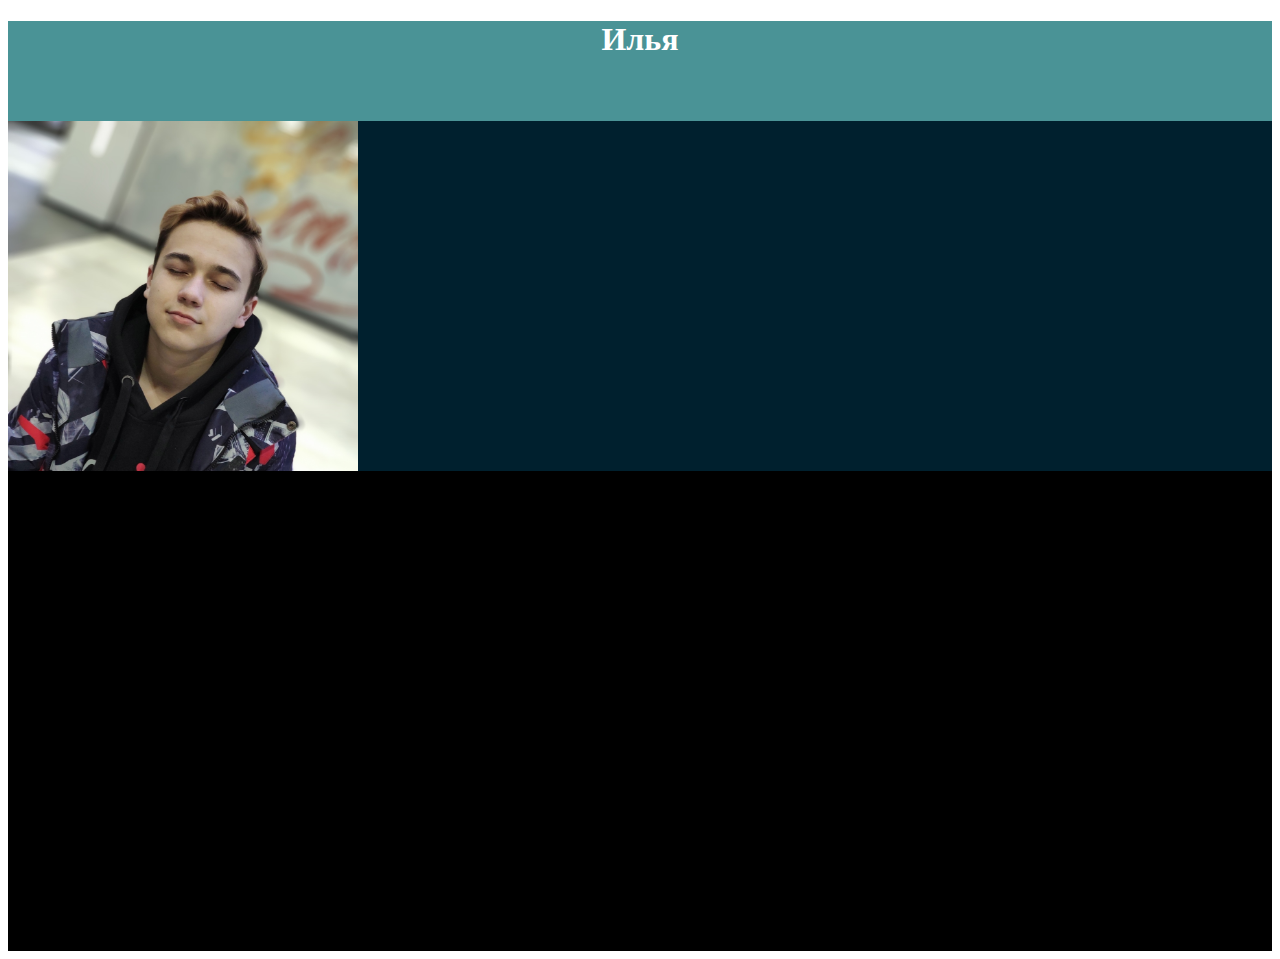
<file: krest/ilya1.html>
<!DOCTYPE html>
<html>
  <head>
    <meta charset="utf-8">
    <title>Илья</title>
  </head>

    <body>
    <link rel="stylesheet" href="style\css\app.css">
    <center>
  <div class="header">
    <h1>Илья</h1>
  </div>
</center>
<div class="left">
<img class="ptpt" src="style\images\ilya.jpg">
</div>

<div class="right">

</div>

<div class="footer2">
</div>

</body>
</html>
</file>
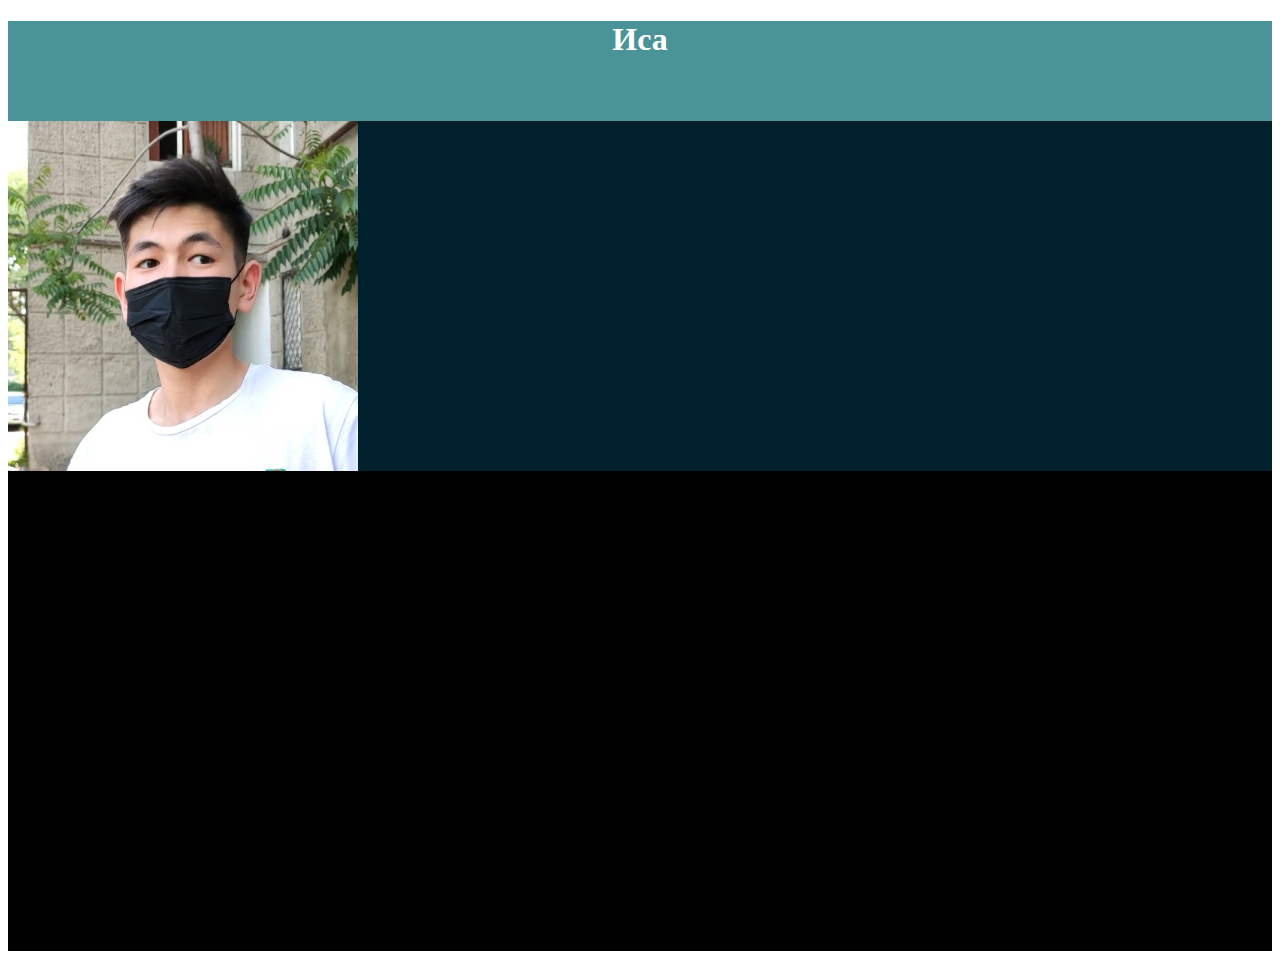
<file: krest/isa1.html>
<!DOCTYPE html>
<html>
  <head>
    <meta charset="utf-8">
    <title>Иса</title>
  </head>

    <body>
    <link rel="stylesheet" href="style\css\app.css">
    <center>
  <div class="header">
    <h1>Иса</h1>
  </div>
</center>
<div class="left">
<img class="ptpt" src="style\images\isa.jpg">
</div>

<div class="right">

</div>

<div class="footer2">
</div>

</body>
</html>
</file>
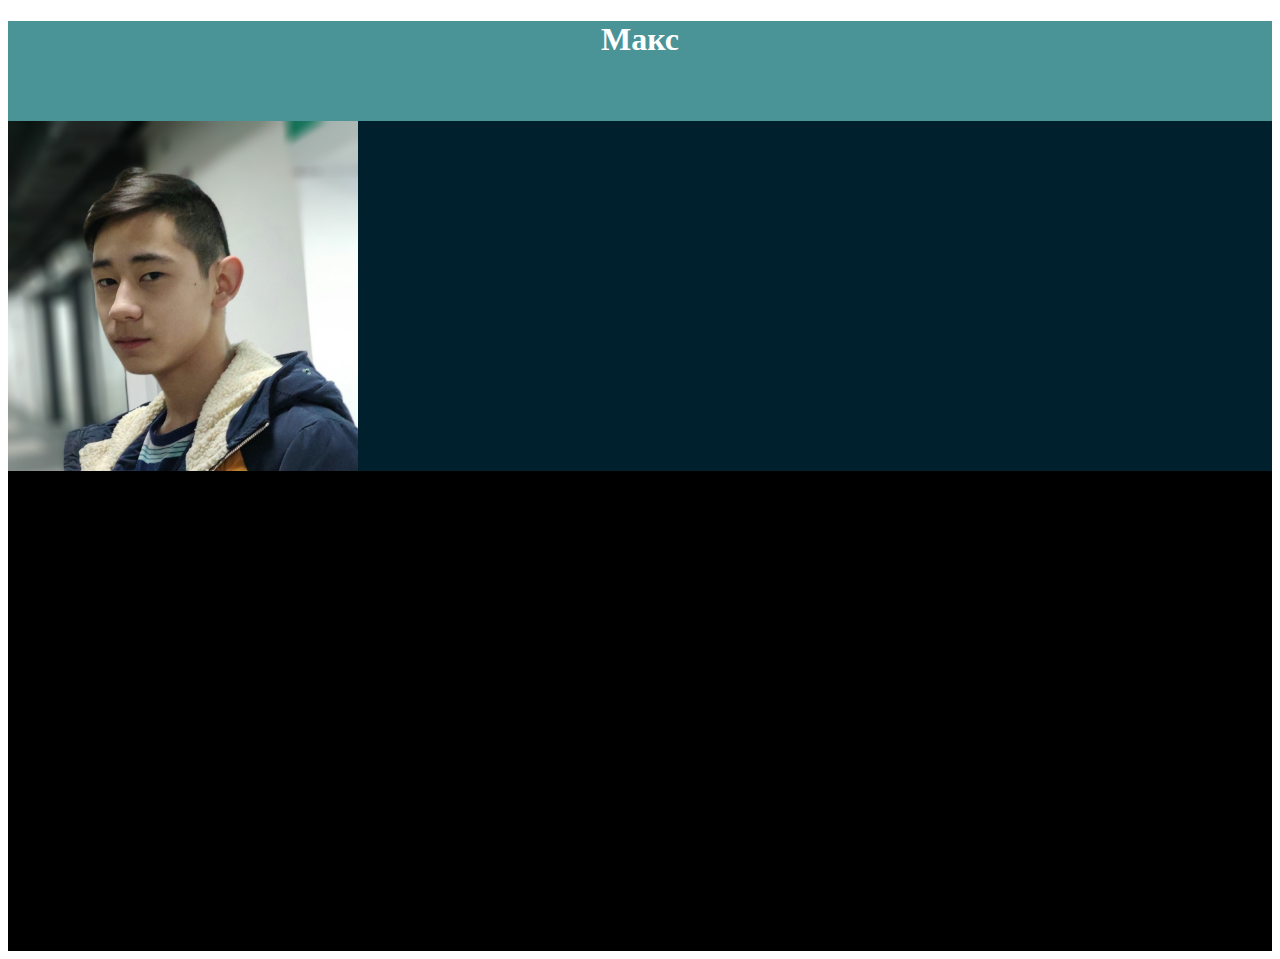
<file: krest/Maks1.html>
<!DOCTYPE html>
<html>
  <head>
    <meta charset="utf-8">
    <title>Макс</title>
  </head>

    <body>
    <link rel="stylesheet" href="style\css\app.css">
    <center>
  <div class="header">
    <h1>Макс</h1>
  </div>
</center>
<div class="left">
<img class="ptpt"src="style\images\maks.jpg">
</div>

<div class="right">

</div>

<div class="footer2">
</div>

</body>
</html>
</file>
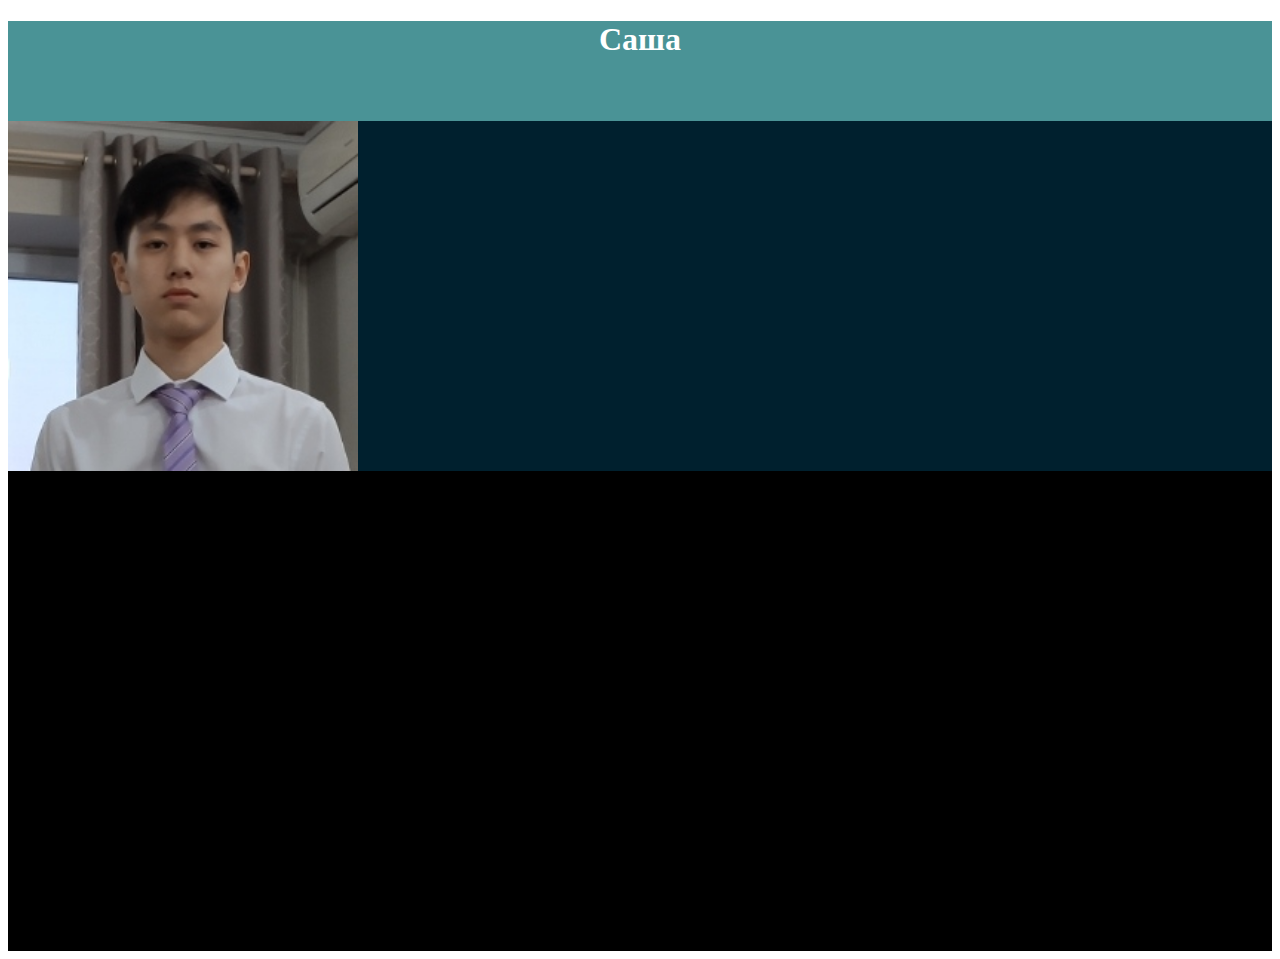
<file: krest/Sasha1.html>
<!DOCTYPE html>
<html>
  <head>
    <meta charset="utf-8">
    <title>Саша</title>
  </head>

    <body>
    <link rel="stylesheet" href="style\css\app.css">
    <center>
  <div class="header">
    <h1>Саша</h1>
  </div>
</center>
<div class="left">
<img class="ptpt"src="style\images\sasha.jpg">
</div>

<div class="right">

</div>

<div class="footer2">
</div>

</body>
</html>
</file>
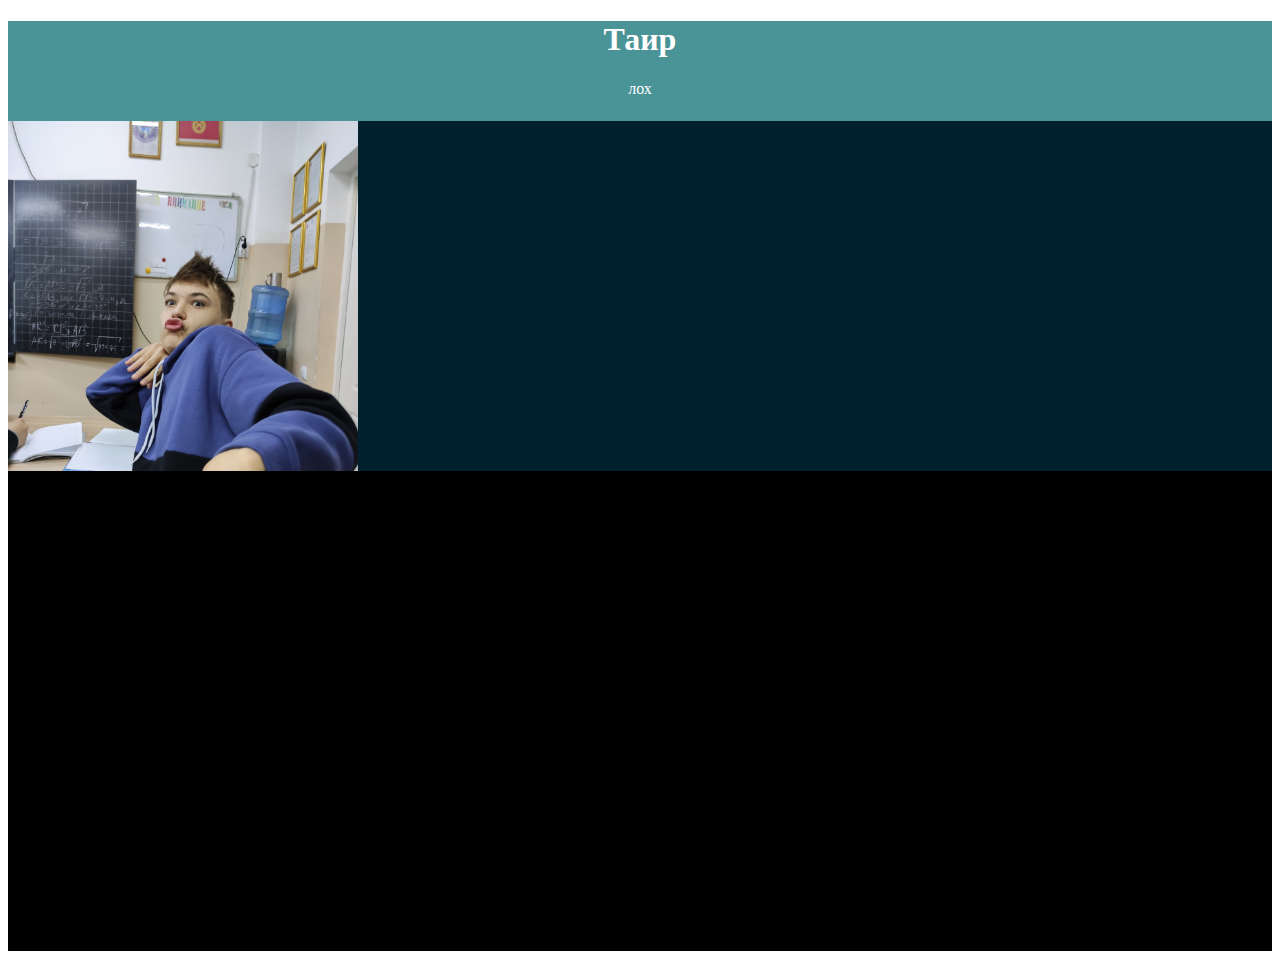
<file: krest/tair1.html>
<!DOCTYPE html>
<html>
  <head>
    <meta charset="utf-8">
    <title>Таир</title>
  </head>

    <body>
    <link rel="stylesheet" href="style\css\app.css">
    <center>
  <div class="header">
    <h1>Таир</h1>
    <p>лох</p>
  </div>
</center>
<div class="left">
<img class="ptpt" src="style\images\tair.jpg">
</div>

<div class="right">

</div>

<div class="footer2">
</div>

</body>
</html>
</file>
